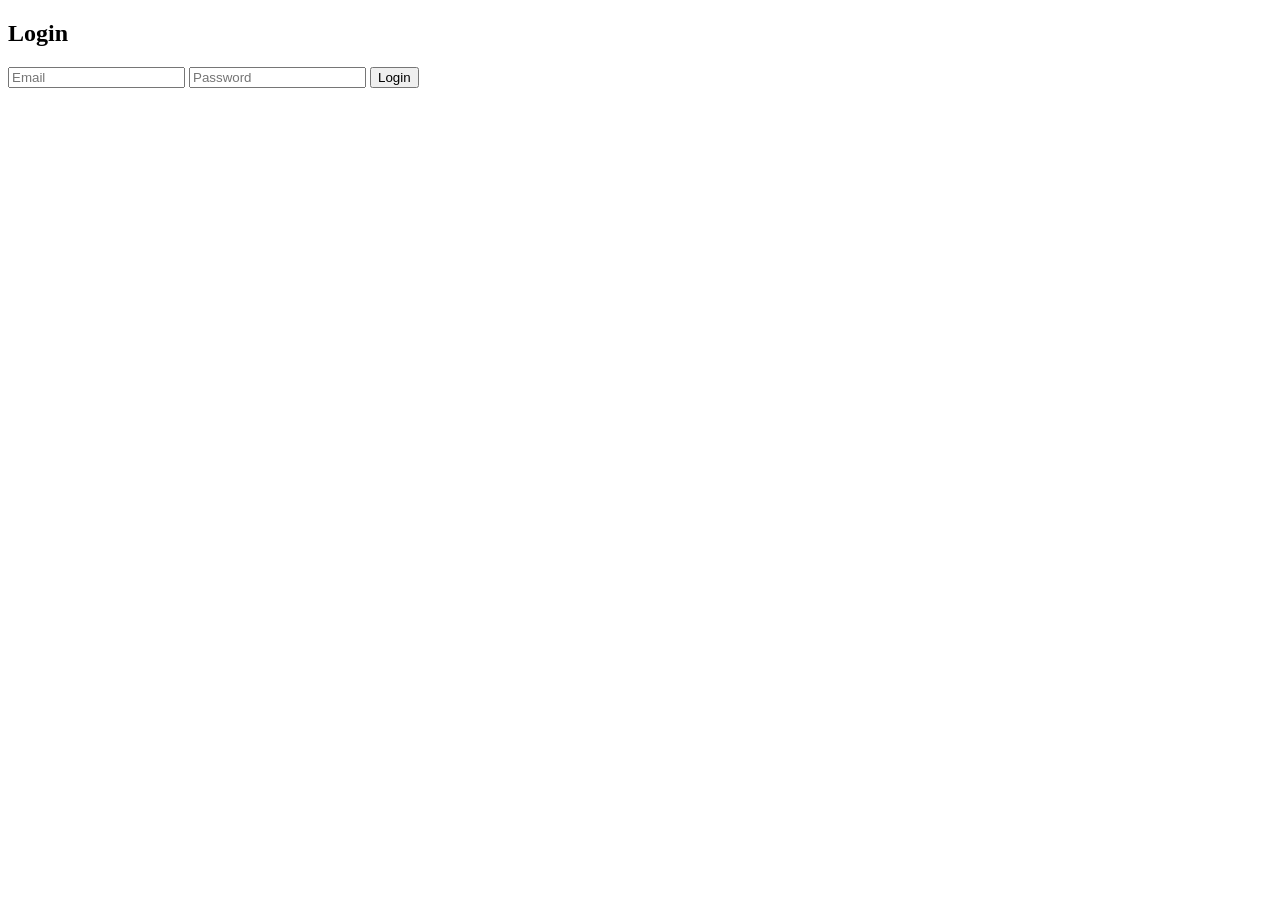
<file: login.html>
<!DOCTYPE html>
<html>
<head><title>Login</title></head>
<body>
  <h2>Login</h2>
  <input type="email" id="login-email" placeholder="Email" />
  <input type="password" id="login-password" placeholder="Password" />
  <button onclick="login()">Login</button>
  <script>
    async function login() {
      const res = await fetch('/api/login', {
        method: 'POST',
        headers: { 'Content-Type': 'application/json' },
        body: JSON.stringify({
          email: document.getElementById('login-email').value,
          password: document.getElementById('login-password').value,
        }),
      });
      const data = await res.json();
      if (res.ok) {
        localStorage.setItem('token', data.token);
        alert("Login successful!");
        window.location.href = '/';
      } else {
        alert(data.message);
      }
    }
  </script>
</body>
</html>
</file>
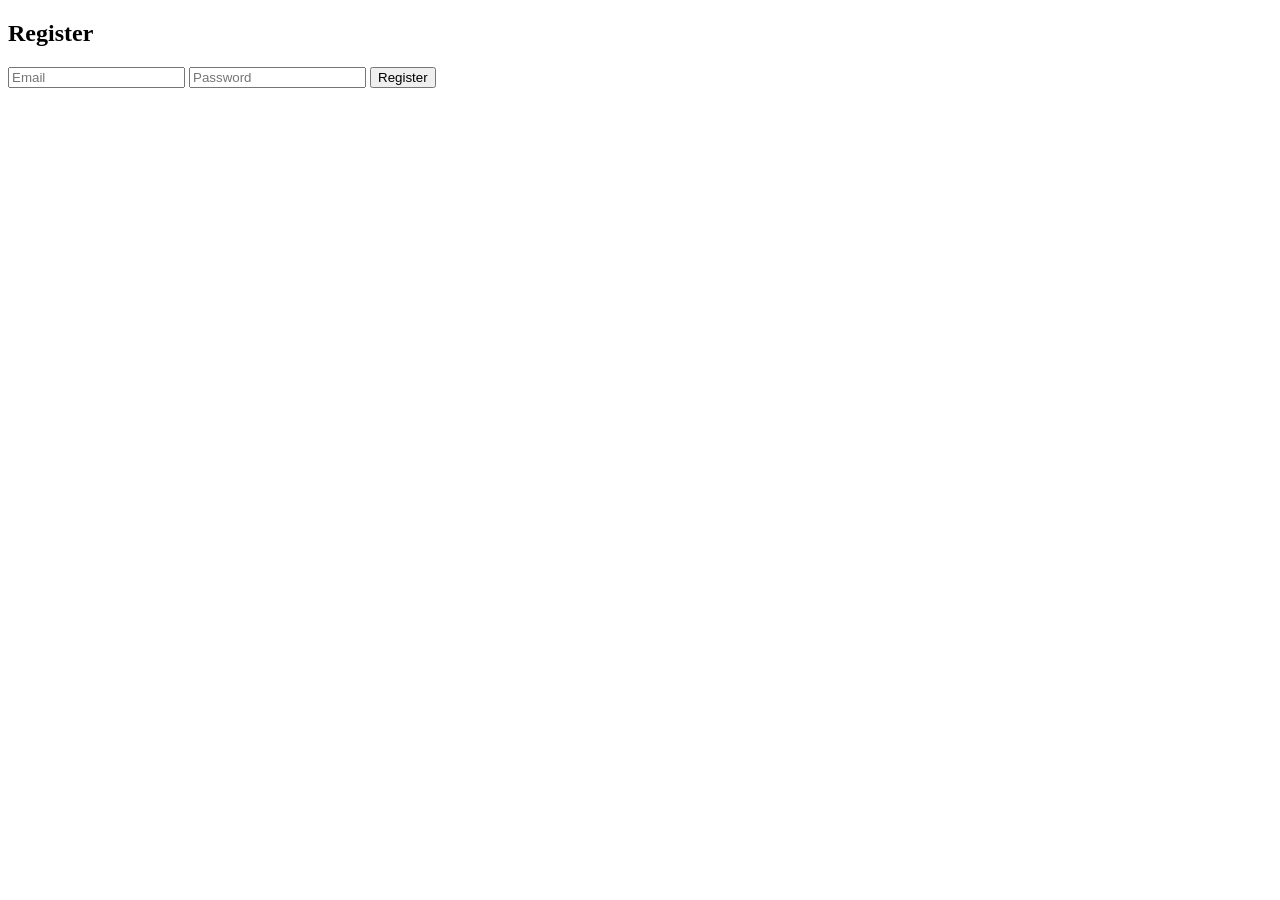
<file: register.html>
<!DOCTYPE html>
<html>
<head><title>Register</title></head>
<body>
  <h2>Register</h2>
  <input type="email" id="reg-email" placeholder="Email" />
  <input type="password" id="reg-password" placeholder="Password" />
  <button onclick="register()">Register</button>
  <script>
    async function register() {
      const res = await fetch('/api/register', {
        method: 'POST',
        headers: { 'Content-Type': 'application/json' },
        body: JSON.stringify({
          email: document.getElementById('reg-email').value,
          password: document.getElementById('reg-password').value,
        }),
      });
      const data = await res.json();
      if (res.ok) {
        alert("Registration successful!");
        window.location.href = '/login.html';
      } else {
        alert(data.message);
      }
    }
  </script>
</body>
</html>
</file>
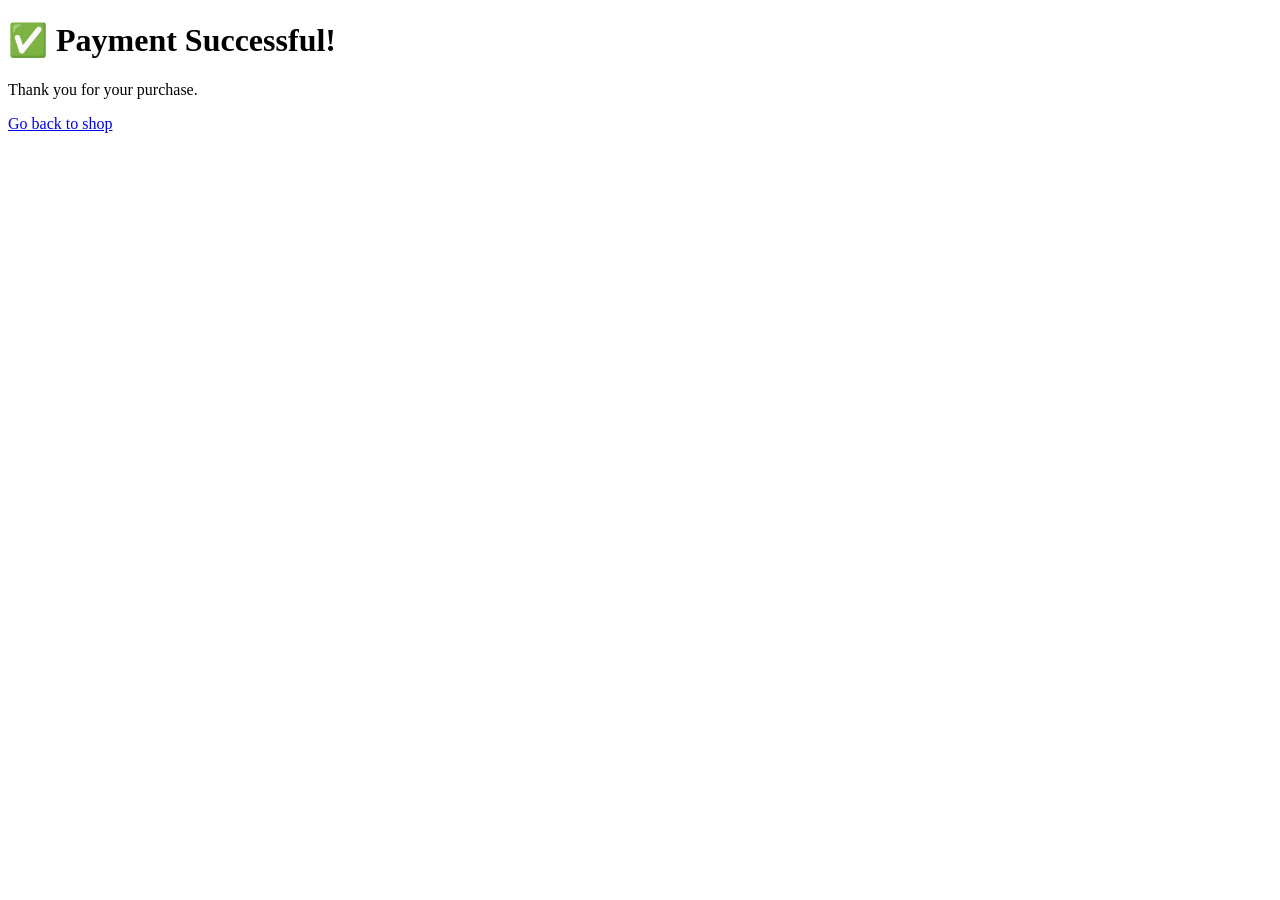
<file: success.html>
<!DOCTYPE html>
<html>
<head>
  <title>Payment Successful</title>
</head>
<body>
  <h1>✅ Payment Successful!</h1>
  <p>Thank you for your purchase.</p>
  <a href="/">Go back to shop</a>
</body>
</html>
</file>
